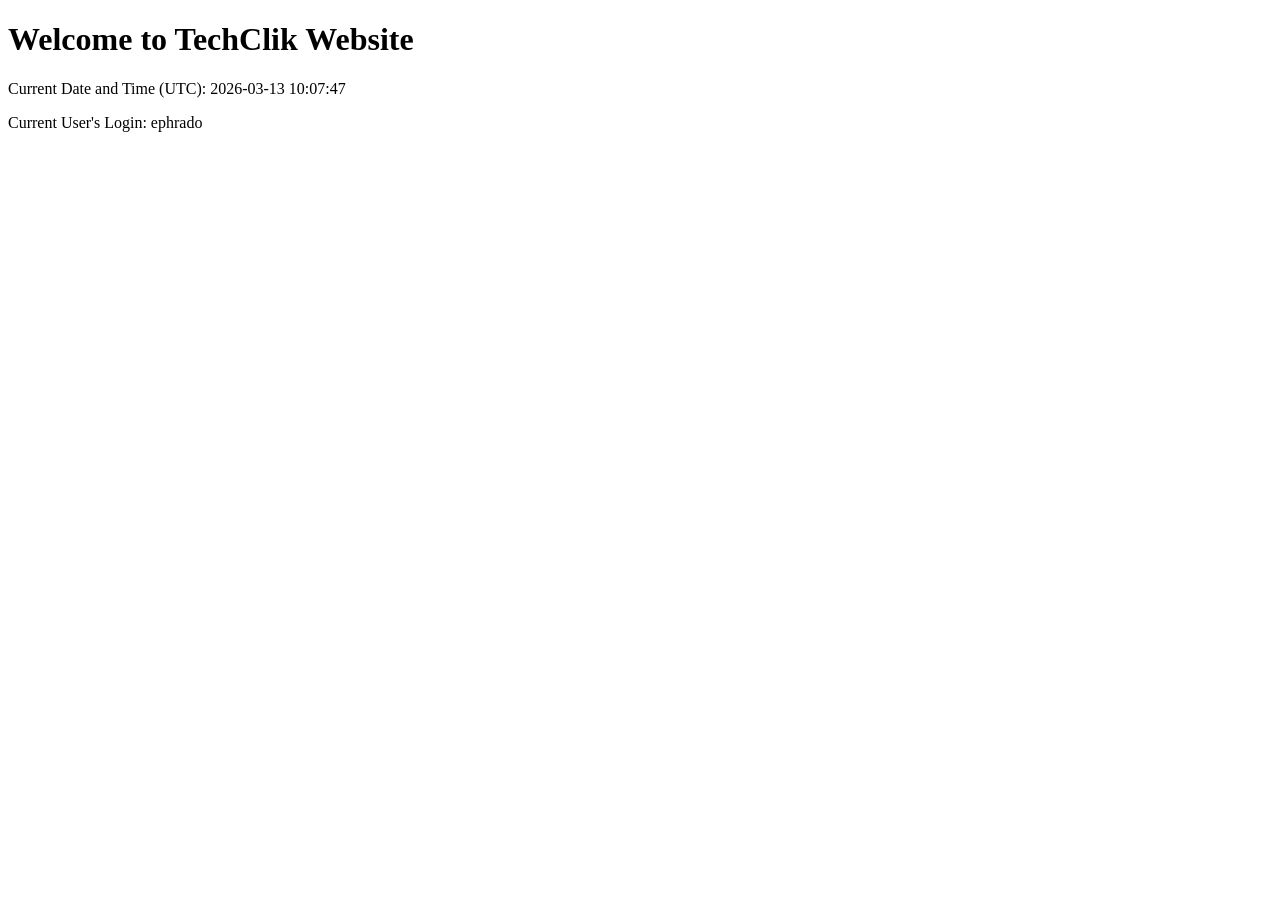
<file: index.html>
<!DOCTYPE html>
<html lang="en">
<head>
    <meta charset="UTF-8">
    <meta name="viewport" content="width=device-width, initial-scale=1.0">
    <title>Home Page</title>
</head>
<body>
    <h1>Welcome to TechClik Website</h1>
    <p>Current Date and Time (UTC): 2026-03-13 10:07:47</p>
    <p>Current User's Login: ephrado</p>
</body>
</html>
</file>
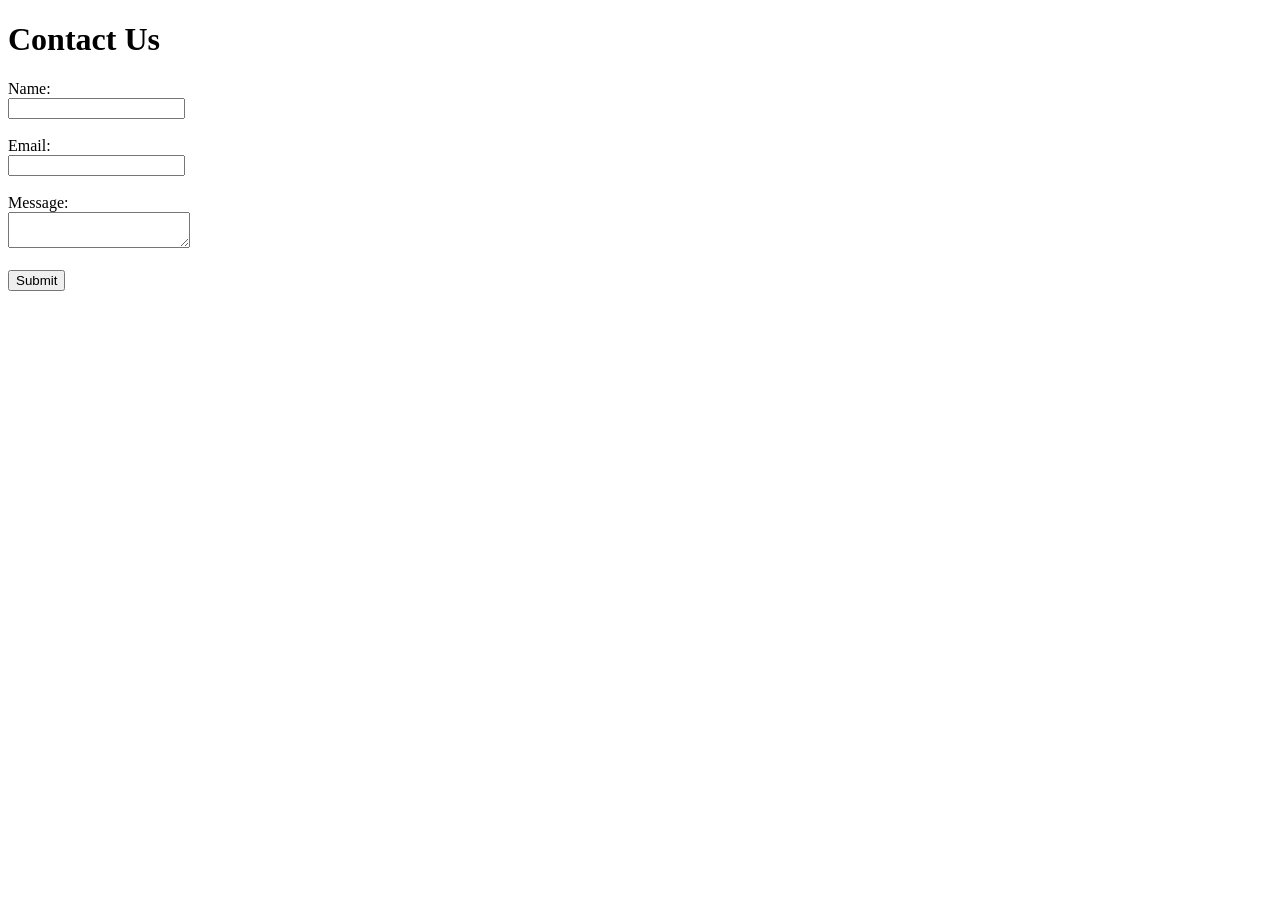
<file: contact.html>
<!DOCTYPE html>
<html lang="en">
<head>
    <meta charset="UTF-8">
    <meta name="viewport" content="width=device-width, initial-scale=1.0">
    <title>Contact Us</title>
</head>
<body>
    <h1>Contact Us</h1>
    <form>
        <label for="name">Name:</label><br>
        <input type="text" id="name" name="name" required><br><br>
        <label for="email">Email:</label><br>
        <input type="email" id="email" name="email" required><br><br>
        <label for="message">Message:</label><br>
        <textarea id="message" name="message" required></textarea><br><br>
        <input type="submit" value="Submit">
    </form>
</body>
</html>
</file>
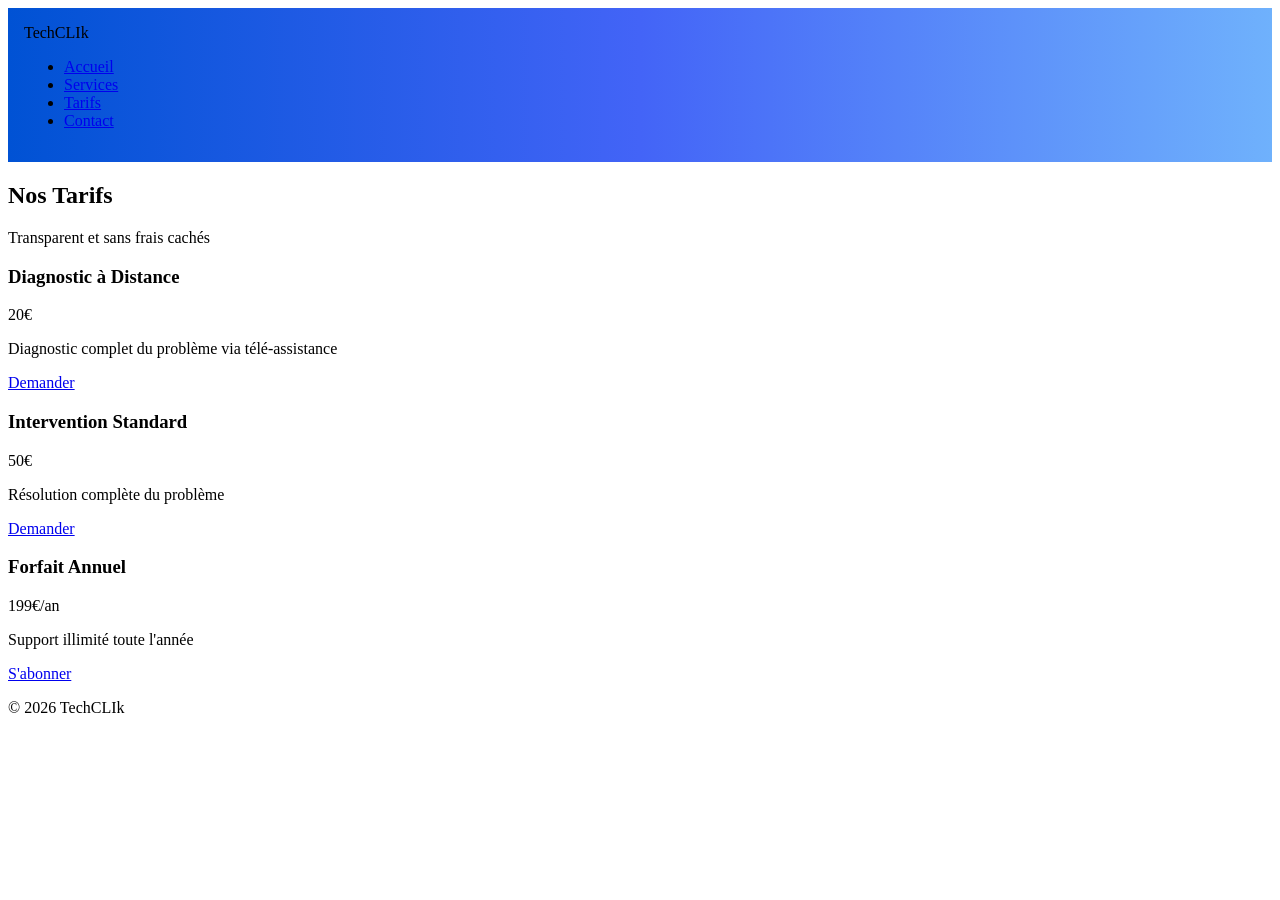
<file: tarifs.html>
<!DOCTYPE html>
<html lang="fr">
<head>
    <meta charset="UTF-8">
    <meta name="viewport" content="width=device-width, initial-scale=1.0">
    <title>Tarifs - TechCLIk</title>
    <link rel="stylesheet" href="css/style.css">
</head>
<body>
    <nav class="navbar">
        <div class="container">
            <div class="logo">TechCLIk</div>
            <ul class="nav-links">
                <li><a href="index.html">Accueil</a></li>
                <li><a href="services.html">Services</a></li>
                <li><a href="tarifs.html">Tarifs</a></li>
                <li><a href="contact.html">Contact</a></li>
            </ul>
        </div>
    </nav>
    
    <section class="page-header">
        <h1>Nos Tarifs</h1>
        <p>Transparent et sans frais cachés</p>
    </section>

    <section class="pricing">
        <div class="container">
            <div class="pricing-card">
                <h3>Diagnostic à Distance</h3>
                <div class="price">20€</div>
                <p>Diagnostic complet du problème via télé-assistance</p>
                <a href="contact.html" class="btn btn-secondary">Demander</a>
            </div>

            <div class="pricing-card highlighted">
                <h3>Intervention Standard</h3>
                <div class="price">50€</div>
                <p>Résolution complète du problème</p>
                <a href="contact.html" class="btn btn-primary">Demander</a>
            </div>

            <div class="pricing-card">
                <h3>Forfait Annuel</h3>
                <div class="price">199€/an</div>
                <p>Support illimité toute l'année</p>
                <a href="contact.html" class="btn btn-secondary">S'abonner</a>
            </div>
        </div>
    </section>
    
    <footer>
        <p>&copy; 2026 TechCLIk</p>
    </footer>
</body>
</html>
</file>
<file: css/style.css>
/* Navbar Styles */
.navbar {
    display: flex;
    justify-content: space-between;
    background: linear-gradient(90deg, #0052d4, #4364f7, #6fb1fc);
    padding: 1rem;
}

/* Hero Section Styles */
.hero {
    background: linear-gradient(to right, #00c6ff, #0072ff);
    color: white;
    text-align: center;
    padding: 100px 20px;
}

/* Card Styles */
.card {
    background: white;
    border-radius: 8px;
    box-shadow: 0 4px 8px rgba(0, 0, 0, 0.1);
    transition: transform 0.3s;
}

.card:hover {
    transform: translateY(-5px);
}

/* Button Styles */
.button {
    background: #0072ff;
    color: white;
    padding: 10px 20px;
    border: none;
    border-radius: 5px;
}

/* Responsive Design */
@media (max-width: 768px) {
    .navbar {
        flex-direction: column;
    }
}

/* Animations */
.fade-in {
    animation: fadeIn 1s ease-in;
}

@keyframes fadeIn {
    from { opacity: 0; }
    to { opacity: 1; }
}
</file>
